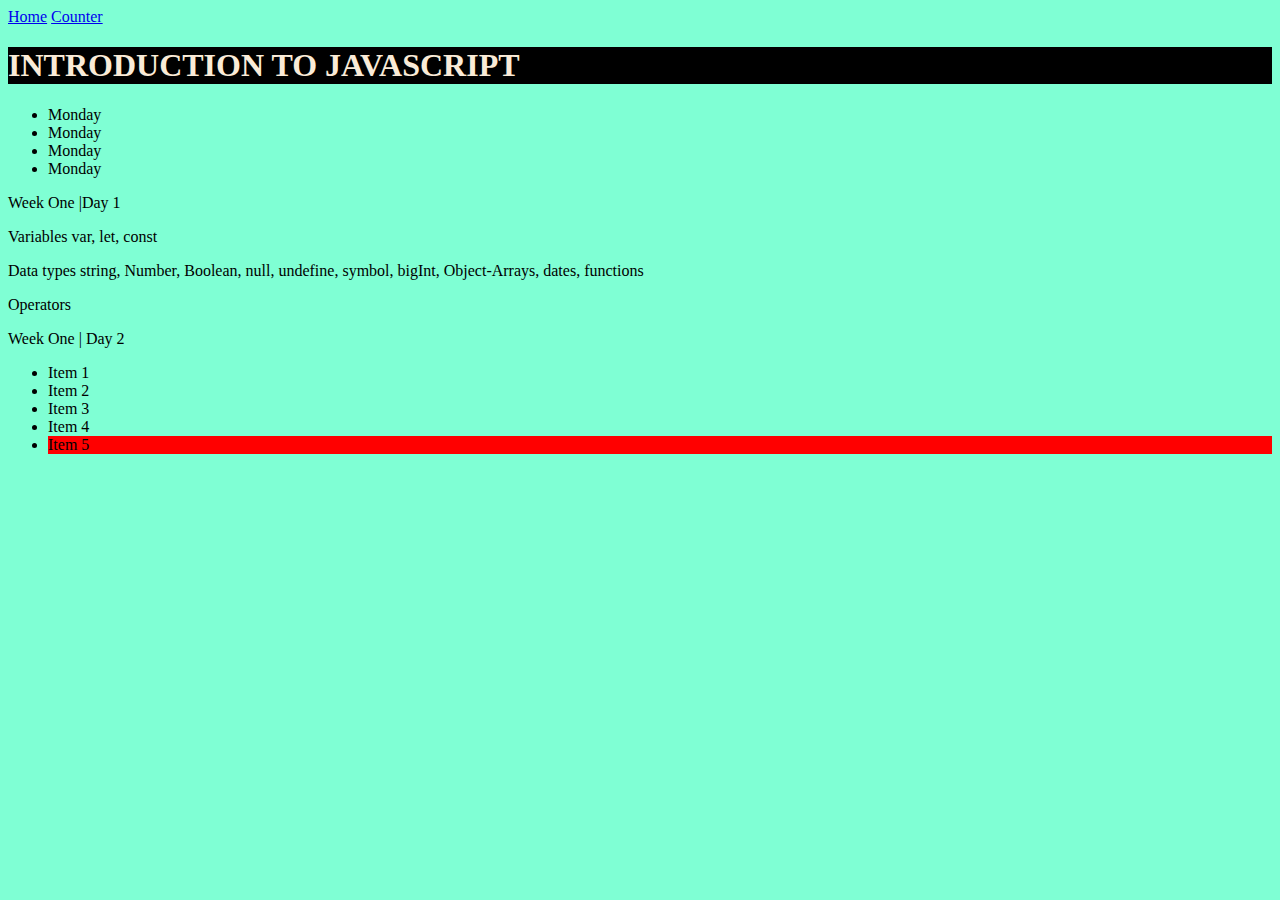
<file: index.html>
<!DOCTYPE html>
<html lang="en">
<head>
    <meta charset="UTF-8">
    <meta http-equiv="X-UA-Compatible" content="IE=edge">
    <meta name="viewport" content="width=device-width, initial-scale=1.0">
    <title>Introduction to javascript</title>
    <link rel="stylesheet" href="style.css">
</head>
<body style="background-color: aquamarine;">
    <a href="./index.html">Home</a>
    <a href="./counter.html">Counter</a><br>
    <h1 id="title">INTRODUCTION TO JAVASCRIPT</h1>

    <!-- first ul -->
    <ul>
        <li>Monday</li>
        <li>Monday</li>
        <li>Monday</li>
        <li>Monday</li>
    </ul>

    <p>Week One |Day 1</p>
    <p>Variables var, let, const</p>
    <p>Data types string, Number, Boolean, null, undefine, symbol, bigInt, Object-Arrays, dates, functions</p>
    <p class="operator">Operators</p>
    <p>Week One | Day 2</p>
    <!-- second ul -->
    <ul>
        <li>Item 1</li>     
        <li>Item 2</li>     
        <li>Item 3</li>     
        <li>Item 4</li>     
        <li>Item 5</li>     
    </ul>


    
<!-- linking javascript to html -->
    <script type="module" src="./hello.js" ></script>
</body>
</html>
</file>
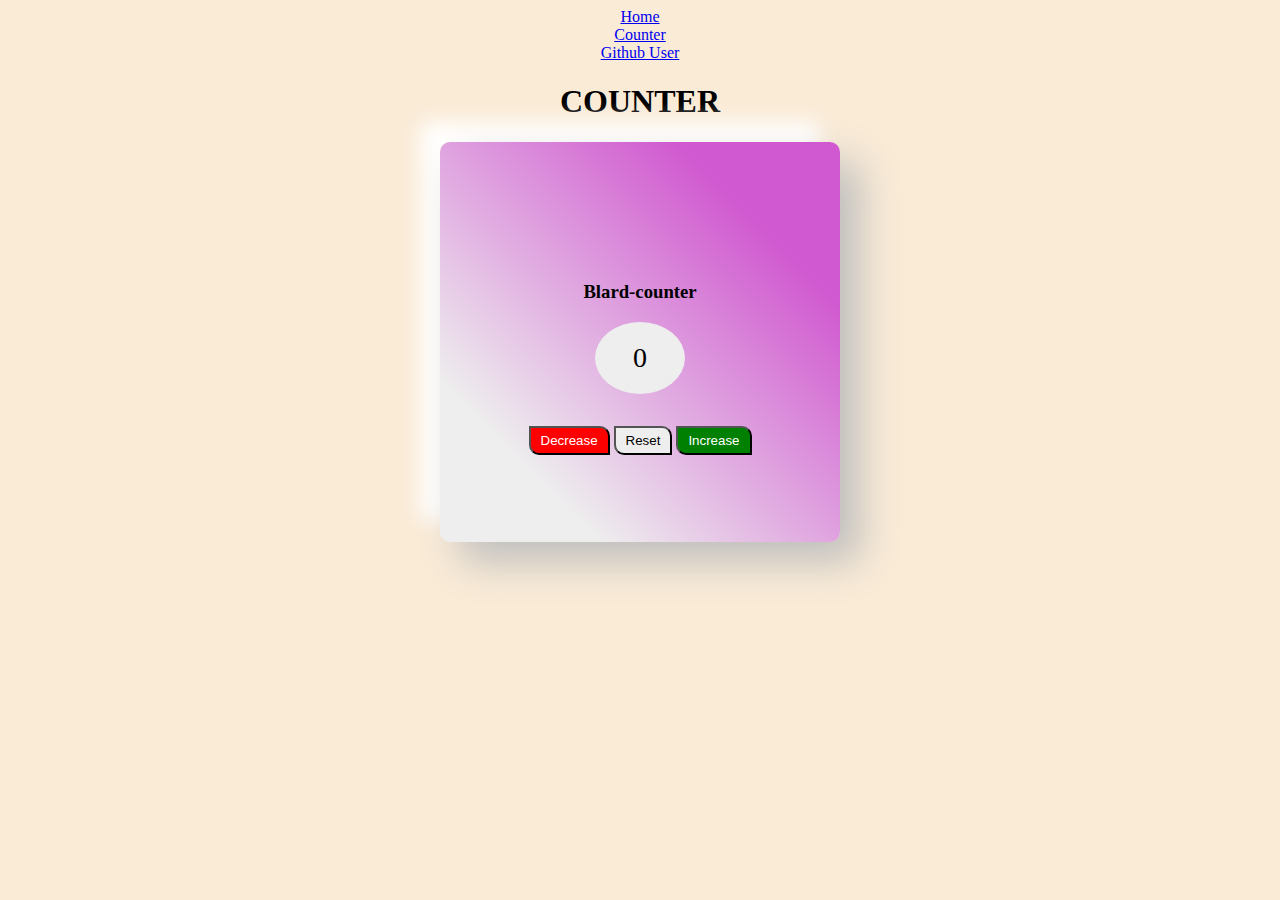
<file: counter.html>
<!DOCTYPE html>
<html lang="en">
<head>
    <meta charset="UTF-8">
    <meta http-equiv="X-UA-Compatible" content="IE=edge">
    <meta name="viewport" content="width=device-width, initial-scale=1.0">
    <title>Counter App</title>
    <link rel="stylesheet" href="./counter.css">
</head>
<body>
    <a href="./index.html">Home</a>
    <a href="./counter.html">Counter</a>
    <a href="./user.html">Github User</a>
    <h1>COUNTER</h1>
    <main>
        <h3 id="heading">Blard-counter</h3>
    <div class="card">
        <div class="display">
            <span class="result">0</span>
        </div>

        <div class="control">
            <button class="btn dec">Decrease</button>
            <button class="btn res">Reset</button>
            <button class="btn inc">Increase</button>
        </div>
    </div>
    </main>
    


    <script src="./counter.js"></script>
</body>
</html>
</file>
<file: style.css>
h1{
    background-color: black;
    color: antiquewhite;
}
</file>
<file: counter.css>
body{
    display: flex;
    justify-content: center;
    align-items: center;
    flex-direction: column;
    background-color: antiquewhite;
}
.card{
    display: flex;
    flex-direction: column;
    justify-content: space-evenly;
    align-items: center;
    height: 100px;

}
main{
    display: flex;
    justify-content: center;
    align-items: center;
    flex-direction: column;
    width: 400px;
    height: 400px;
    border-radius: 10px;
    background: linear-gradient(45deg , #eee 20%, #d058d0 80%) ;
    /* background: #e0e0e0; */
    box-shadow:  20px 20px 40px #bebebe, -20px -20px 20px #ffffff;
}
.btn{
    padding: 5px 10px;
    border-bottom-left-radius: 10px;
    border-top-right-radius: 10px;
}
.btn:hover{
    opacity: .7;
    cursor: pointer;
    outline: #eee 2px solid;
}
.dec{
    background-color: red;
    color: #fff;
}
.inc{
    background-color: green;
    color: #fff;
}
.res{
    background-color: #eee;
    color: black;
}
.display{
    display: flex;
    justify-content: center;
    align-items: center;
    font-size: 28px;
    background-color: #eee;
    color: black;
    width: 50px;
    height: 50px;
    border-radius: 50%;
    padding: 20px;
    margin-bottom: 2rem;
    font-family: 'Lucida Grande', 'Lucida Sans' sans-serif;
}

/* new classes */
.display-red{
    display: flex;
    justify-content: center;
    align-items: center;
    font-size: 28px;
    background-color: red;
    color: white;
    width: 50px;
    height: 50px;
    border-radius: 50%;
    padding: 20px;
    margin-bottom: 2rem;
    font-family: 'Lucida Grande', 'Lucida Sans' sans-serif;
}
.display-green{
    display: flex;
    justify-content: center;
    align-items: center;
    font-size: 28px;
    background-color: green;
    color: white;
    width: 50px;
    height: 50px;
    border-radius: 50%;
    padding: 20px;
    margin-bottom: 2rem;
    font-family: 'Lucida Grande', 'Lucida Sans' sans-serif;
}
</file>
